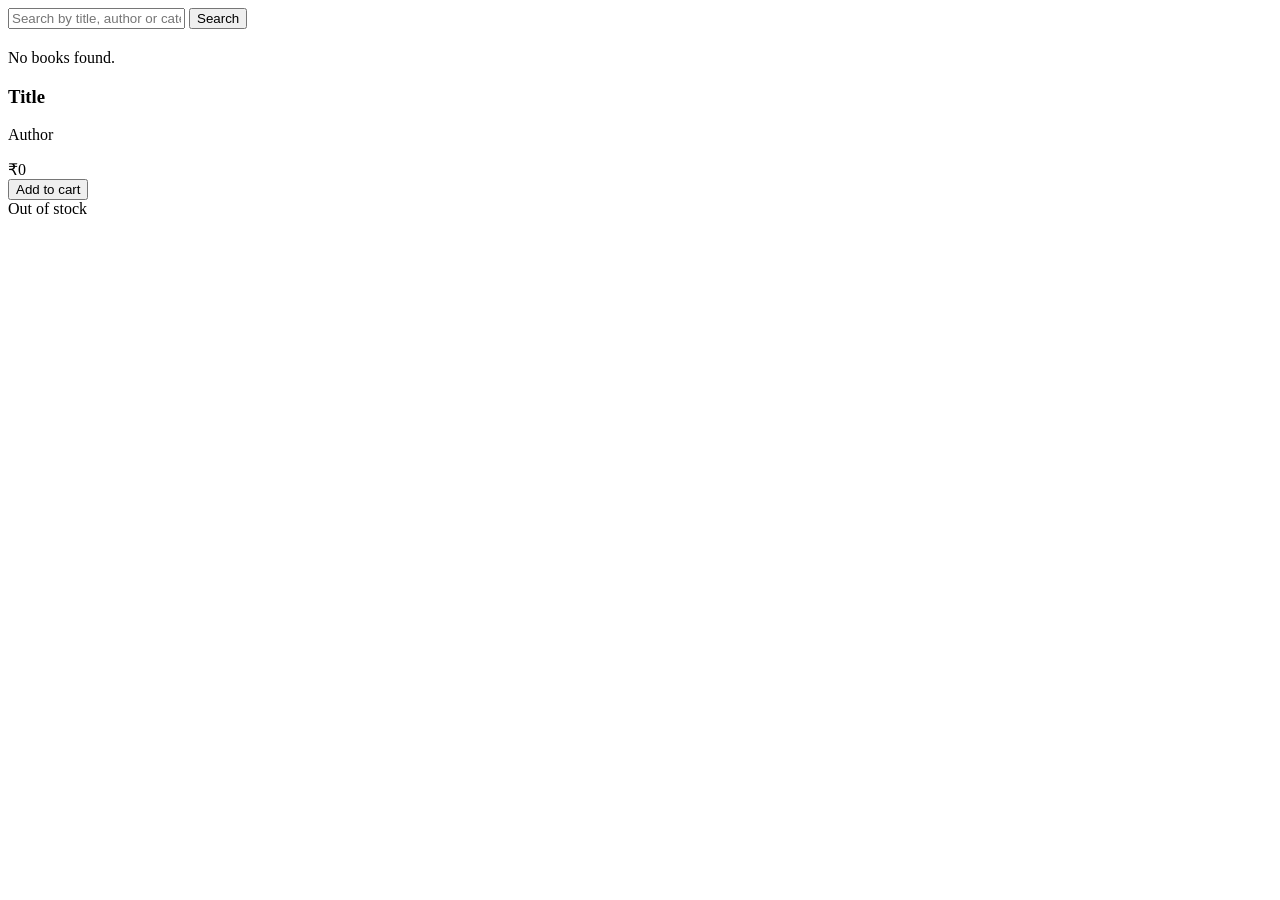
<file: src/main/resources/templates/index.html>
<!DOCTYPE html>
<html xmlns:th="http://www.thymeleaf.org">
<head th:replace="~{fragments :: head('Books')}"></head>
<body>
<nav th:replace="~{fragments :: nav}"></nav>
<main>
  <form th:action="@{/books}" method="get" class="inline" style="margin-bottom:20px">
    <input type="text" name="q" th:value="${q}" placeholder="Search by title, author or category...">
    <button class="btn" type="submit">Search</button>
  </form>
  <p th:if="${books.isEmpty()}" class="muted">No books found.</p>
  <div class="grid">
    <div class="card" th:each="b : ${books}">
      <h3 th:text="${b.title}">Title</h3>
      <div class="muted" th:text="${b.author} + ' · ' + ${b.category}">Author</div>
      <p class="muted" th:text="${b.description}"></p>
      <div class="price">₹<span th:text="${b.price}">0</span></div>
      <form th:if="${b.stock > 0}" th:action="@{/cart/add/{id}(id=${b.id})}" method="post">
        <button class="btn" type="submit">Add to cart</button>
      </form>
      <span th:unless="${b.stock > 0}" class="error">Out of stock</span>
    </div>
  </div>
</main>
</body>
</html>
</file>
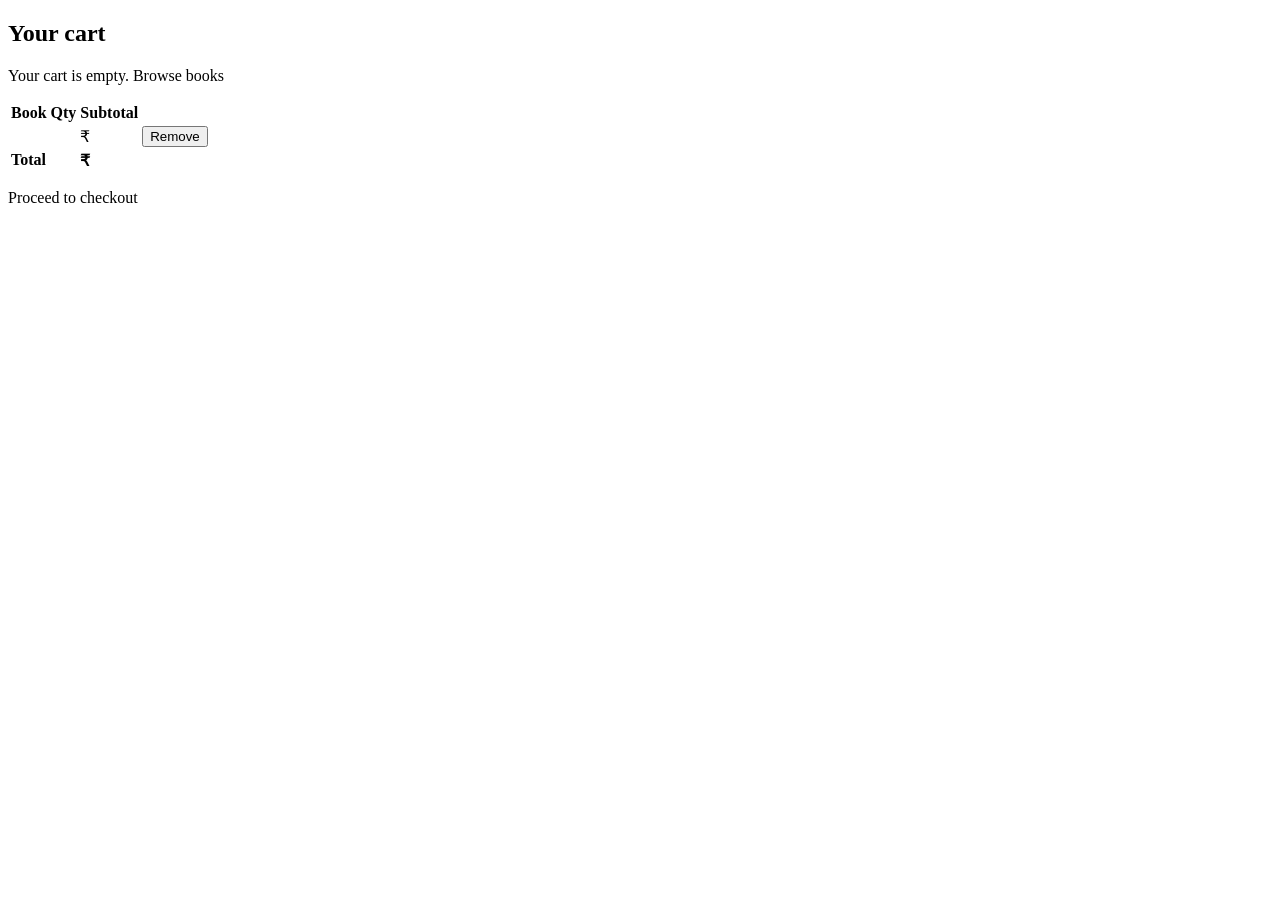
<file: src/main/resources/templates/cart.html>
<!DOCTYPE html>
<html xmlns:th="http://www.thymeleaf.org">
<head th:replace="~{fragments :: head('Cart')}"></head>
<body>
<nav th:replace="~{fragments :: nav}"></nav>
<main>
  <h2>Your cart</h2>
  <div class="err" th:if="${error}" th:text="${error}"></div>
  <p th:if="${lines.isEmpty()}" class="muted">Your cart is empty. <a th:href="@{/books}">Browse books</a></p>
  <table th:unless="${lines.isEmpty()}">
    <tr><th>Book</th><th>Qty</th><th>Subtotal</th><th></th></tr>
    <tr th:each="l : ${lines}">
      <td th:text="${l.book.title}"></td>
      <td th:text="${l.quantity}"></td>
      <td>₹<span th:text="${l.subtotal}"></span></td>
      <td><form th:action="@{/cart/remove/{id}(id=${l.book.id})}" method="post"><button class="btn alt">Remove</button></form></td>
    </tr>
    <tr><td colspan="2"><b>Total</b></td><td colspan="2"><b>₹<span th:text="${total}"></span></b></td></tr>
  </table>
  <p th:unless="${lines.isEmpty()}"><a class="btn" th:href="@{/checkout}">Proceed to checkout</a></p>
</main>
</body>
</html>
</file>
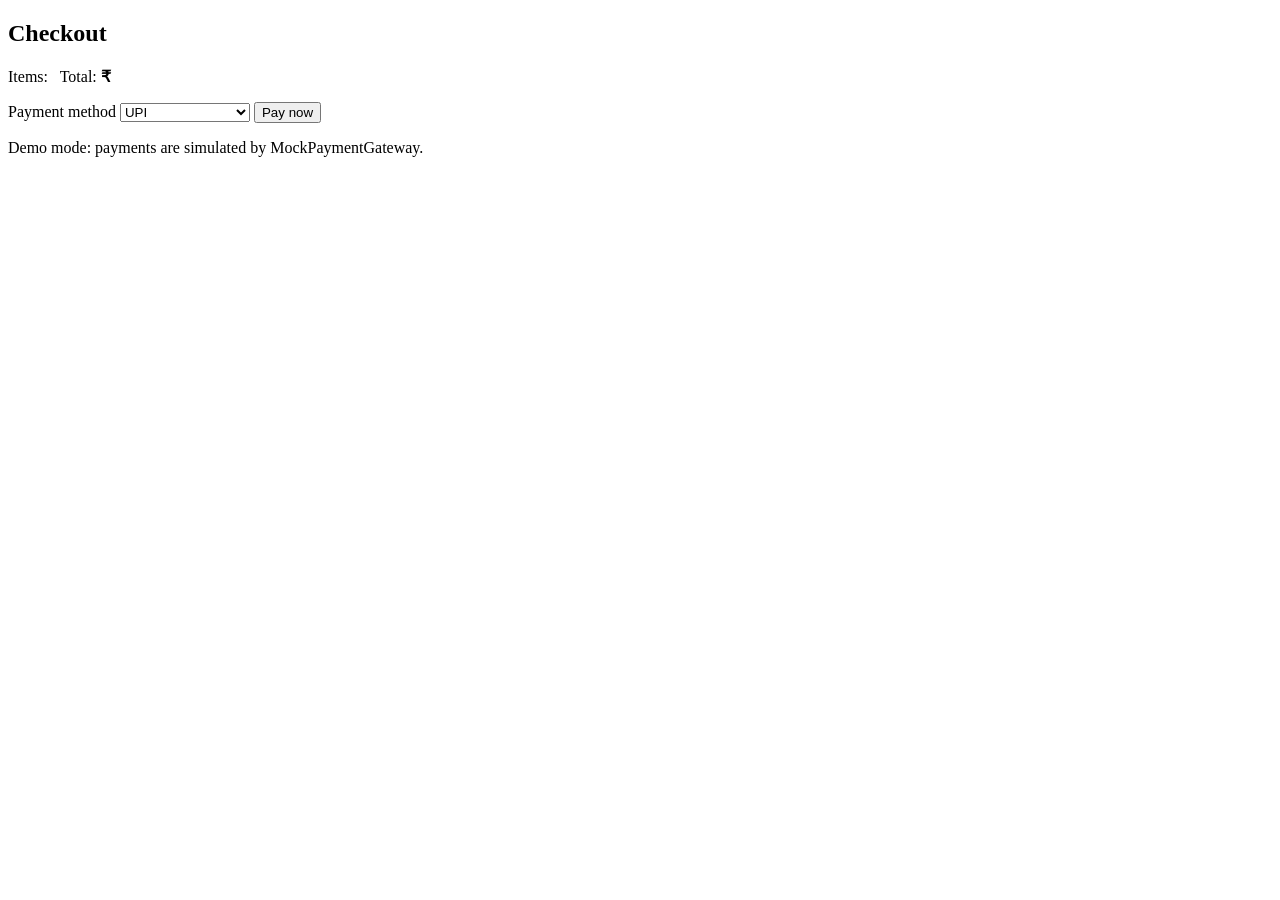
<file: src/main/resources/templates/checkout.html>
<!DOCTYPE html>
<html xmlns:th="http://www.thymeleaf.org">
<head th:replace="~{fragments :: head('Checkout')}"></head>
<body>
<nav th:replace="~{fragments :: nav}"></nav>
<main><div class="card form-box">
  <h2>Checkout</h2>
  <p>Items: <span th:text="${lines.size()}"></span> &nbsp; Total: <b>₹<span th:text="${total}"></span></b></p>
  <form th:action="@{/checkout}" method="post">
    <label>Payment method</label>
    <select name="method">
      <option value="UPI">UPI</option>
      <option value="CARD">Credit / Debit card</option>
      <option value="COD">Cash on delivery</option>
    </select>
    <button class="btn" type="submit">Pay now</button>
  </form>
  <p class="muted">Demo mode: payments are simulated by MockPaymentGateway.</p>
</div></main>
</body>
</html>
</file>
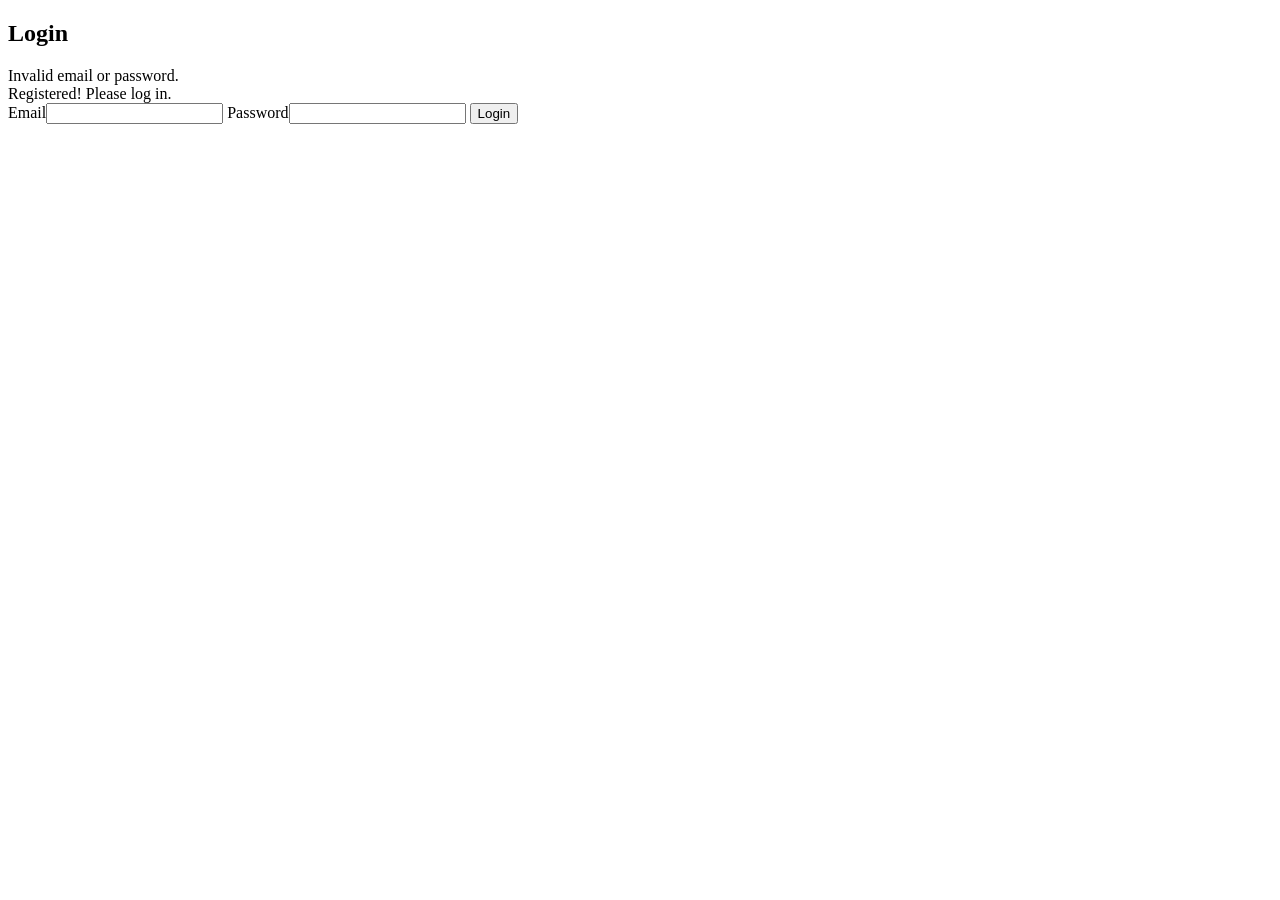
<file: src/main/resources/templates/login.html>
<!DOCTYPE html>
<html xmlns:th="http://www.thymeleaf.org">
<head th:replace="~{fragments :: head('Login')}"></head>
<body>
<nav th:replace="~{fragments :: nav}"></nav>
<main><div class="card form-box">
  <h2>Login</h2>
  <div class="err" th:if="${param.error}">Invalid email or password.</div>
  <div class="ok" th:if="${param.registered}">Registered! Please log in.</div>
  <form th:action="@{/login}" method="post">
    <label>Email</label><input type="email" name="username" required>
    <label>Password</label><input type="password" name="password" required>
    <button class="btn" type="submit">Login</button>
  </form>
</div></main>
</body>
</html>
</file>
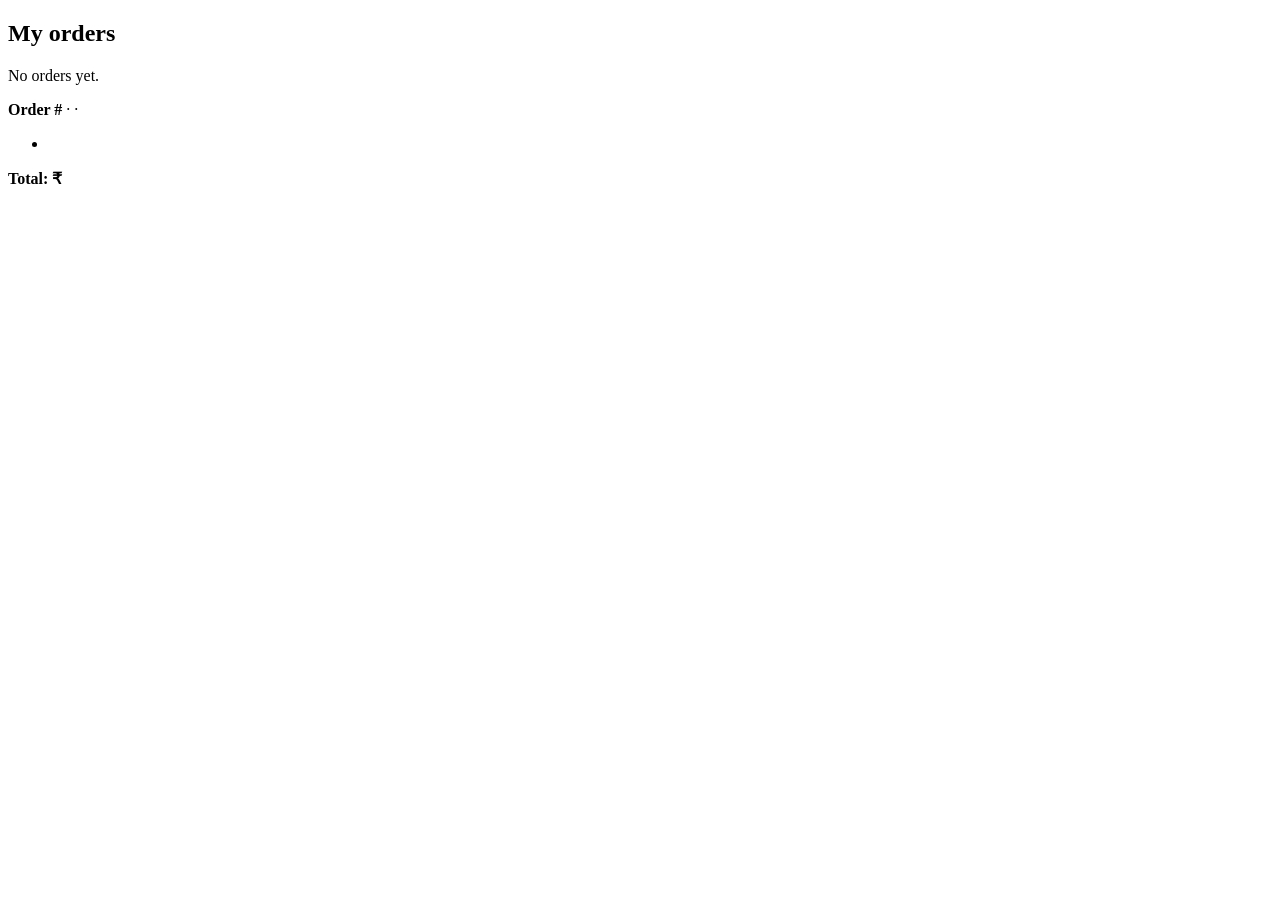
<file: src/main/resources/templates/orders.html>
<!DOCTYPE html>
<html xmlns:th="http://www.thymeleaf.org">
<head th:replace="~{fragments :: head('My Orders')}"></head>
<body>
<nav th:replace="~{fragments :: nav}"></nav>
<main>
  <h2>My orders</h2>
  <div class="ok" th:if="${msg}" th:text="${msg}"></div>
  <p th:if="${orders.isEmpty()}" class="muted">No orders yet.</p>
  <div class="card" th:each="o : ${orders}" style="margin-bottom:12px">
    <b>Order #<span th:text="${o.id}"></span></b> · <span th:text="${#temporals.format(o.createdAt,'dd MMM yyyy HH:mm')}"></span>
    · <span th:text="${o.status}"></span><br>
    <span class="muted" th:text="'Payment: ' + ${o.payment.method} + ' / ' + ${o.payment.transactionId}"></span>
    <ul><li th:each="i : ${o.items}" th:text="${i.book.title} + ' × ' + ${i.quantity} + ' — ₹' + ${i.unitPrice}"></li></ul>
    <b>Total: ₹<span th:text="${o.total}"></span></b>
  </div>
</main>
</body>
</html>
</file>
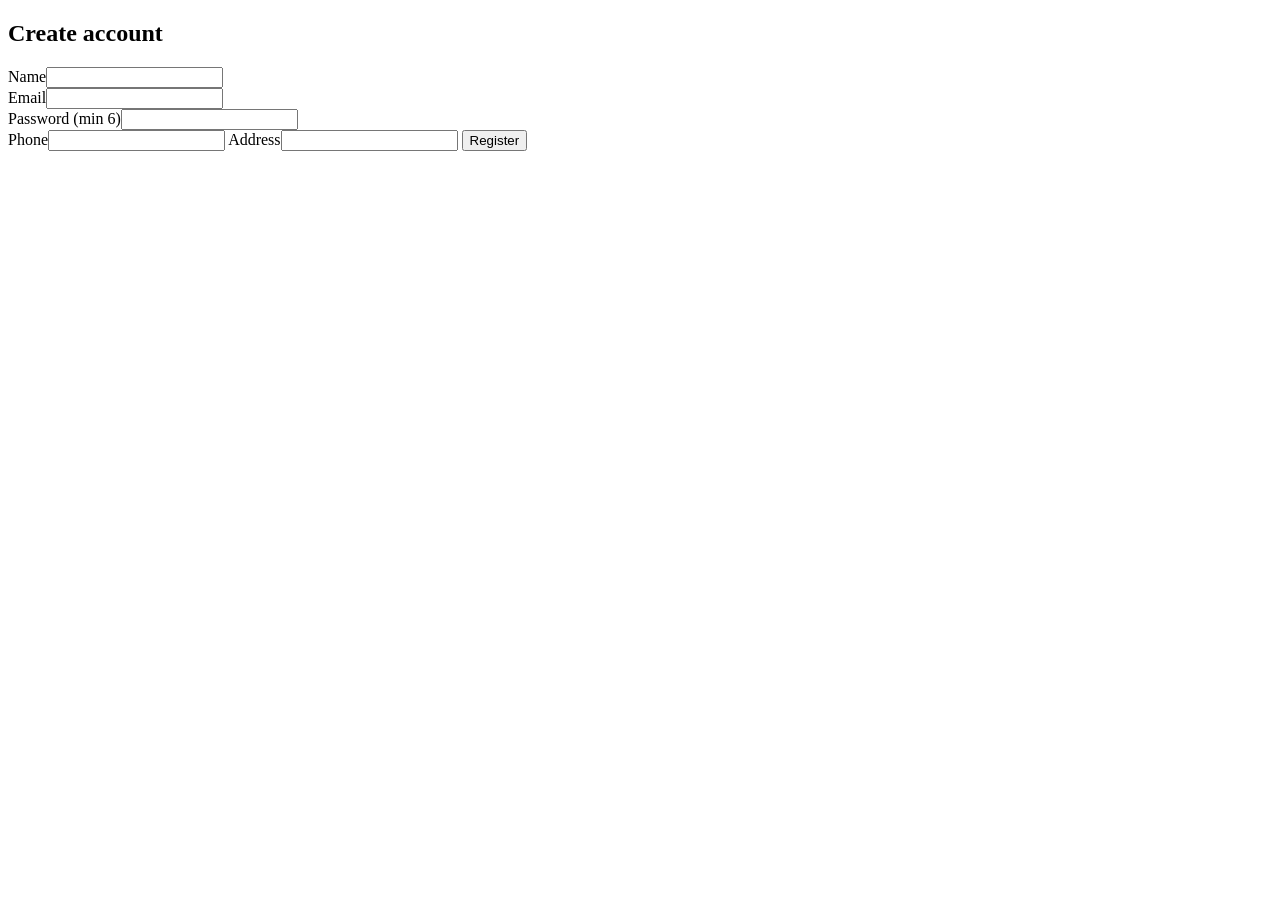
<file: src/main/resources/templates/register.html>
<!DOCTYPE html>
<html xmlns:th="http://www.thymeleaf.org">
<head th:replace="~{fragments :: head('Register')}"></head>
<body>
<nav th:replace="~{fragments :: nav}"></nav>
<main><div class="card form-box">
  <h2>Create account</h2>
  <form th:action="@{/register}" th:object="${user}" method="post">
    <label>Name</label><input th:field="*{name}">
    <div class="error" th:if="${#fields.hasErrors('name')}" th:errors="*{name}"></div>
    <label>Email</label><input type="email" th:field="*{email}">
    <div class="error" th:if="${#fields.hasErrors('email')}" th:errors="*{email}"></div>
    <label>Password (min 6)</label><input type="password" th:field="*{password}">
    <div class="error" th:if="${#fields.hasErrors('password')}" th:errors="*{password}"></div>
    <label>Phone</label><input th:field="*{phone}">
    <label>Address</label><input th:field="*{address}">
    <button class="btn" type="submit">Register</button>
  </form>
</div></main>
</body>
</html>
</file>
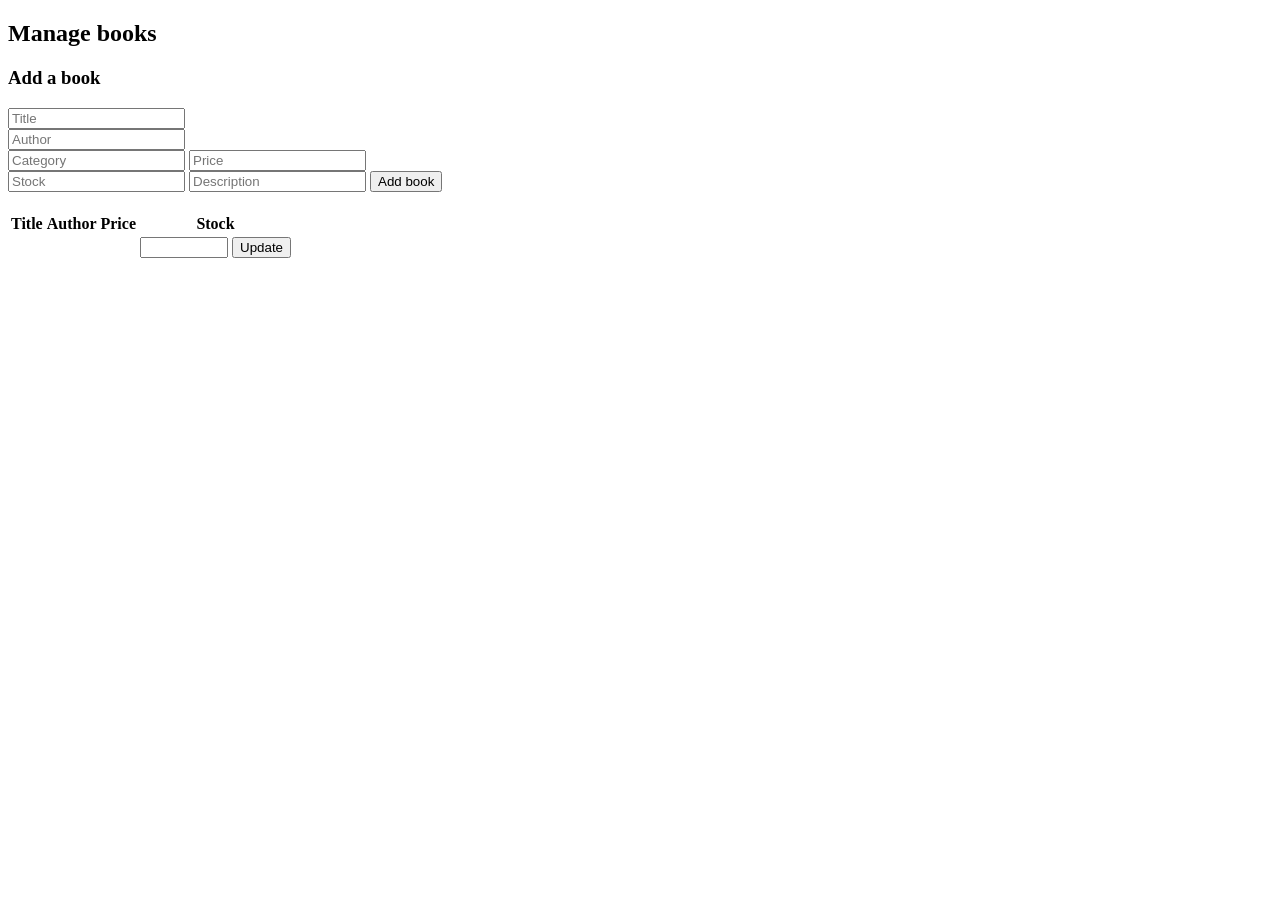
<file: src/main/resources/templates/admin/books.html>
<!DOCTYPE html>
<html xmlns:th="http://www.thymeleaf.org">
<head th:replace="~{fragments :: head('Manage Books')}"></head>
<body>
<nav th:replace="~{fragments :: nav}"></nav>
<main>
  <h2>Manage books</h2>
  <div class="card" style="margin-bottom:20px">
    <h3>Add a book</h3>
    <form th:action="@{/admin/books}" th:object="${book}" method="post">
      <input th:field="*{title}" placeholder="Title"><div class="error" th:errors="*{title}"></div>
      <input th:field="*{author}" placeholder="Author"><div class="error" th:errors="*{author}"></div>
      <input th:field="*{category}" placeholder="Category">
      <input th:field="*{price}" placeholder="Price"><div class="error" th:errors="*{price}"></div>
      <input th:field="*{stock}" placeholder="Stock">
      <input th:field="*{description}" placeholder="Description">
      <button class="btn" type="submit">Add book</button>
    </form>
  </div>
  <table>
    <tr><th>Title</th><th>Author</th><th>Price</th><th>Stock</th></tr>
    <tr th:each="b : ${books}">
      <td th:text="${b.title}"></td><td th:text="${b.author}"></td><td th:text="${b.price}"></td>
      <td>
        <form th:action="@{/admin/books/{id}/stock(id=${b.id})}" method="post" class="inline">
          <input type="number" name="stock" th:value="${b.stock}" style="width:80px">
          <button class="btn alt">Update</button>
        </form>
      </td>
    </tr>
  </table>
</main>
</body>
</html>
</file>
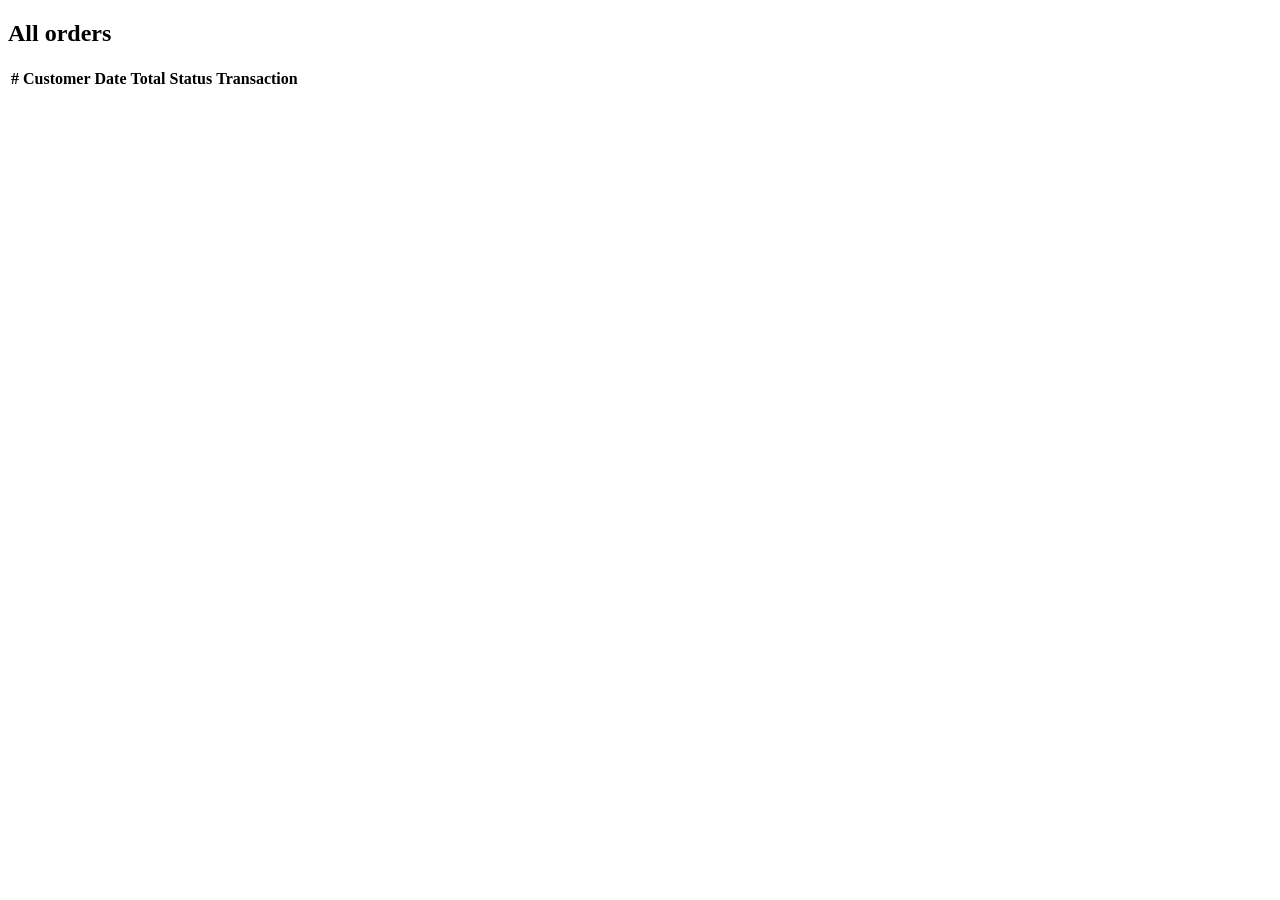
<file: src/main/resources/templates/admin/orders.html>
<!DOCTYPE html>
<html xmlns:th="http://www.thymeleaf.org">
<head th:replace="~{fragments :: head('All Orders')}"></head>
<body>
<nav th:replace="~{fragments :: nav}"></nav>
<main>
  <h2>All orders</h2>
  <table>
    <tr><th>#</th><th>Customer</th><th>Date</th><th>Total</th><th>Status</th><th>Transaction</th></tr>
    <tr th:each="o : ${orders}">
      <td th:text="${o.id}"></td>
      <td th:text="${o.user.email}"></td>
      <td th:text="${#temporals.format(o.createdAt,'dd MMM yyyy HH:mm')}"></td>
      <td th:text="${o.total}"></td>
      <td th:text="${o.status}"></td>
      <td th:text="${o.payment.transactionId}"></td>
    </tr>
  </table>
</main>
</body>
</html>
</file>
